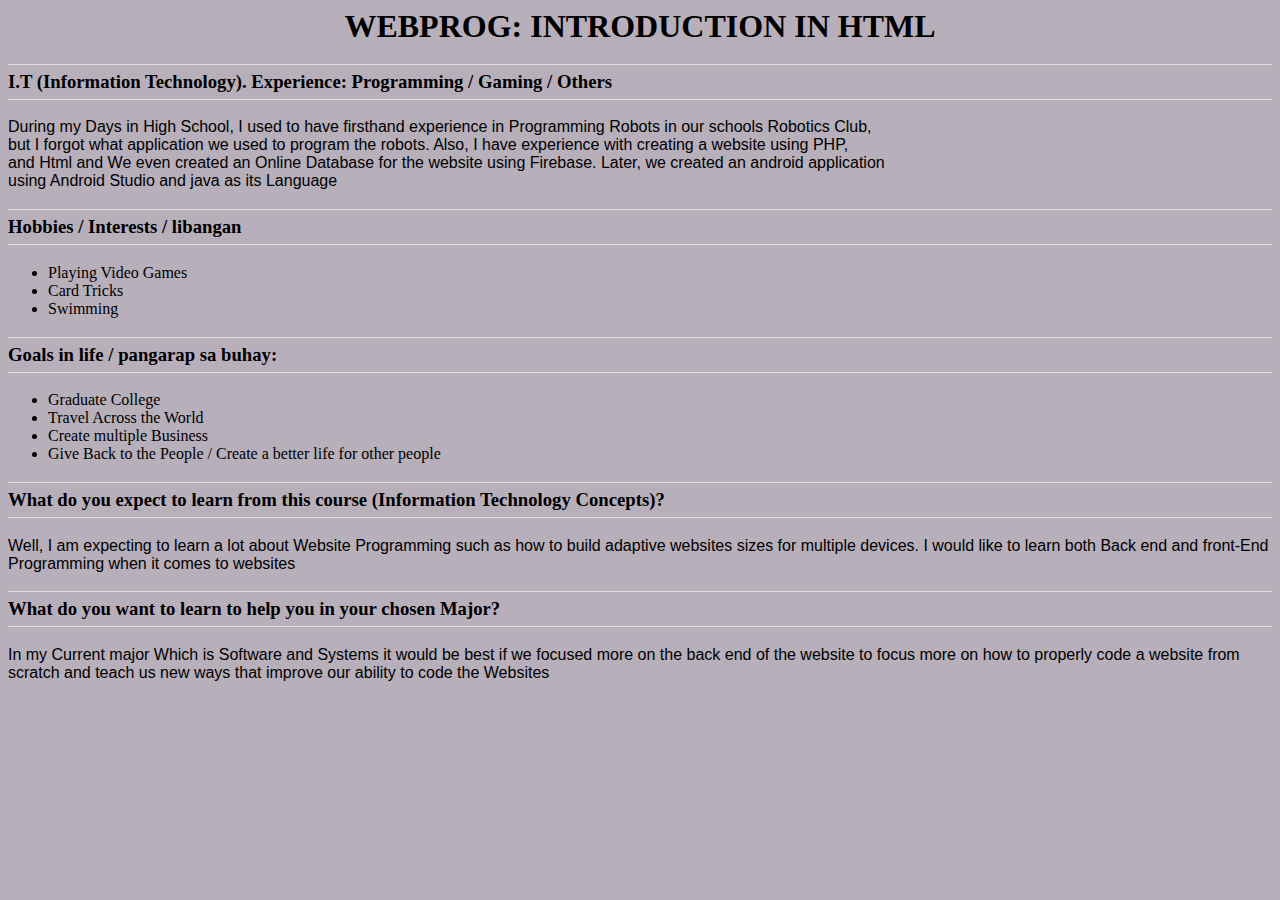
<file: index.html>
<html>
<style>
body{
  background-color: rgb(183, 175, 186);
  }  
h1{
  margin: auto;
  font-family: "Garamond", "Palatino", serif;
  text-align: center;
}

h3{
  border-top: 1px solid rgb(222, 222, 222);
  border-bottom: 1px solid rgb(222, 222, 222);
  padding-top: 6px;
  padding-bottom: 6px;
}

p{
  font-family: sans-serif;
}
</style>
  <body>
  <link rel='stylesheet' href='index.css' type='text'/>
    <div class='TITLE'>
    <h1>WEBPROG: INTRODUCTION IN HTML </h1>
    </div> 

<h3>I.T (Information Technology). Experience: Programming / Gaming / Others</h3>
      <p>During my Days in High School, I used to have firsthand experience in Programming Robots in our schools Robotics Club, <br>
      but I forgot what application we used to program the robots. Also, I have experience with creating a website using PHP, <br>
      and Html and We even created an Online Database for the website using Firebase. Later, we created an android application <br>
      using Android Studio and java as its Language <p>
<h3>Hobbies / Interests / libangan</h3> 
  <ul>
    <li>Playing Video Games</li>  
    <li>Card Tricks</li>
    <li>Swimming </li>
  </ul>
<h3>Goals in life / pangarap sa buhay:</h3>
    <ul>
      <li>Graduate College</li>
      <li>Travel Across the World</li> 
      <li>Create multiple Business</li>
      <li>Give Back to the People / Create a better life for other people</li>
    </ul>
  
<h3>What do you expect to learn from this course (Information Technology Concepts)?</h3>
  
  <p>Well, I am expecting to learn a lot about Website Programming such as how to build adaptive websites sizes for multiple devices. 
  I would like to learn both Back end and front-End Programming when it comes to websites <p>

<h3>What do you want to learn to help you in your chosen Major?</h3> 
   
   <p>In my Current major Which is Software and Systems it would be best if we focused more on the back end of the website to focus more on
   how to properly code a website from scratch and teach us new ways that improve our ability to code the Websites <p>
</body>
</html>
</file>
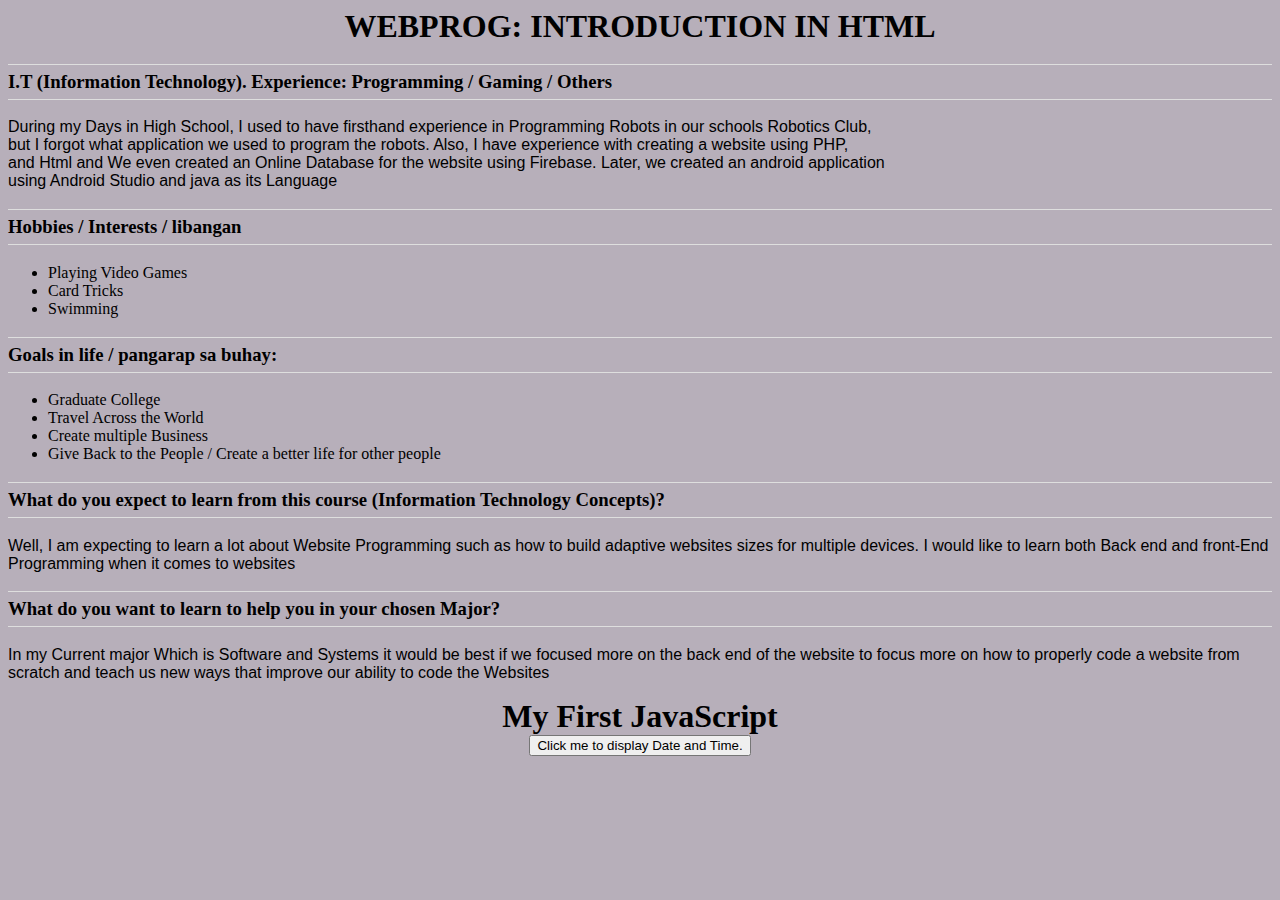
<file: intro.html>
<html>
<head>
  <link rel="stylesheet" href="styles.css">
</head>
  <body>
  
    <div class='TITLE'>
    <h1>WEBPROG: INTRODUCTION IN HTML </h1>
    </div> 

<h3>I.T (Information Technology). Experience: Programming / Gaming / Others</h3>
      <p>During my Days in High School, I used to have firsthand experience in Programming Robots in our schools Robotics Club, <br>
      but I forgot what application we used to program the robots. Also, I have experience with creating a website using PHP, <br>
      and Html and We even created an Online Database for the website using Firebase. Later, we created an android application <br>
      using Android Studio and java as its Language <p>
<h3>Hobbies / Interests / libangan</h3> 
  <ul>
    <li>Playing Video Games</li>  
    <li>Card Tricks</li>
    <li>Swimming </li>
  </ul>
<h3>Goals in life / pangarap sa buhay:</h3>
    <ul>
      <li>Graduate College</li>
      <li>Travel Across the World</li> 
      <li>Create multiple Business</li>
      <li>Give Back to the People / Create a better life for other people</li>
    </ul>
  
<h3>What do you expect to learn from this course (Information Technology Concepts)?</h3>
  
  <p>Well, I am expecting to learn a lot about Website Programming such as how to build adaptive websites sizes for multiple devices. 
  I would like to learn both Back end and front-End Programming when it comes to websites <p>

<h3>What do you want to learn to help you in your chosen Major?</h3> 
   
   <p>In my Current major Which is Software and Systems it would be best if we focused more on the back end of the website to focus more on
   how to properly code a website from scratch and teach us new ways that improve our ability to code the Websites <p>
    
<h1>My First JavaScript</h2>
<div class="center">
<button type="button"
onclick="document.getElementById('demo').innerHTML = Date()">
Click me to display Date and Time.</button>
<p id="demo"></p>
</div>
</body>
</html>
</file>
<file: index.css>
body{
  background-color: rgb(183, 175, 186);
  }  
h1{
  margin: auto;
  font-family: "Garamond", "Palatino", serif;
  text-align: center;
}

h3{
  border-top: 1px solid rgb(222, 222, 222);
  border-bottom: 1px solid rgb(222, 222, 222);
  padding-top: 6px;
  padding-bottom: 6px;
}

p{
  font-family: sans-serif;
}
</file>
<file: styles.css>
body{
  background-color: rgb(183, 175, 186);
  }  
h1{
  margin: auto;
  font-family: "Garamond", "Palatino", serif;
  text-align: center;
}

h3{
  border-top: 1px solid rgb(222, 222, 222);
  border-bottom: 1px solid rgb(222, 222, 222);
  padding-top: 6px;
  padding-bottom: 6px;
}

p{
  font-family: sans-serif;
}
.center{
text-align: center;
}
</file>
